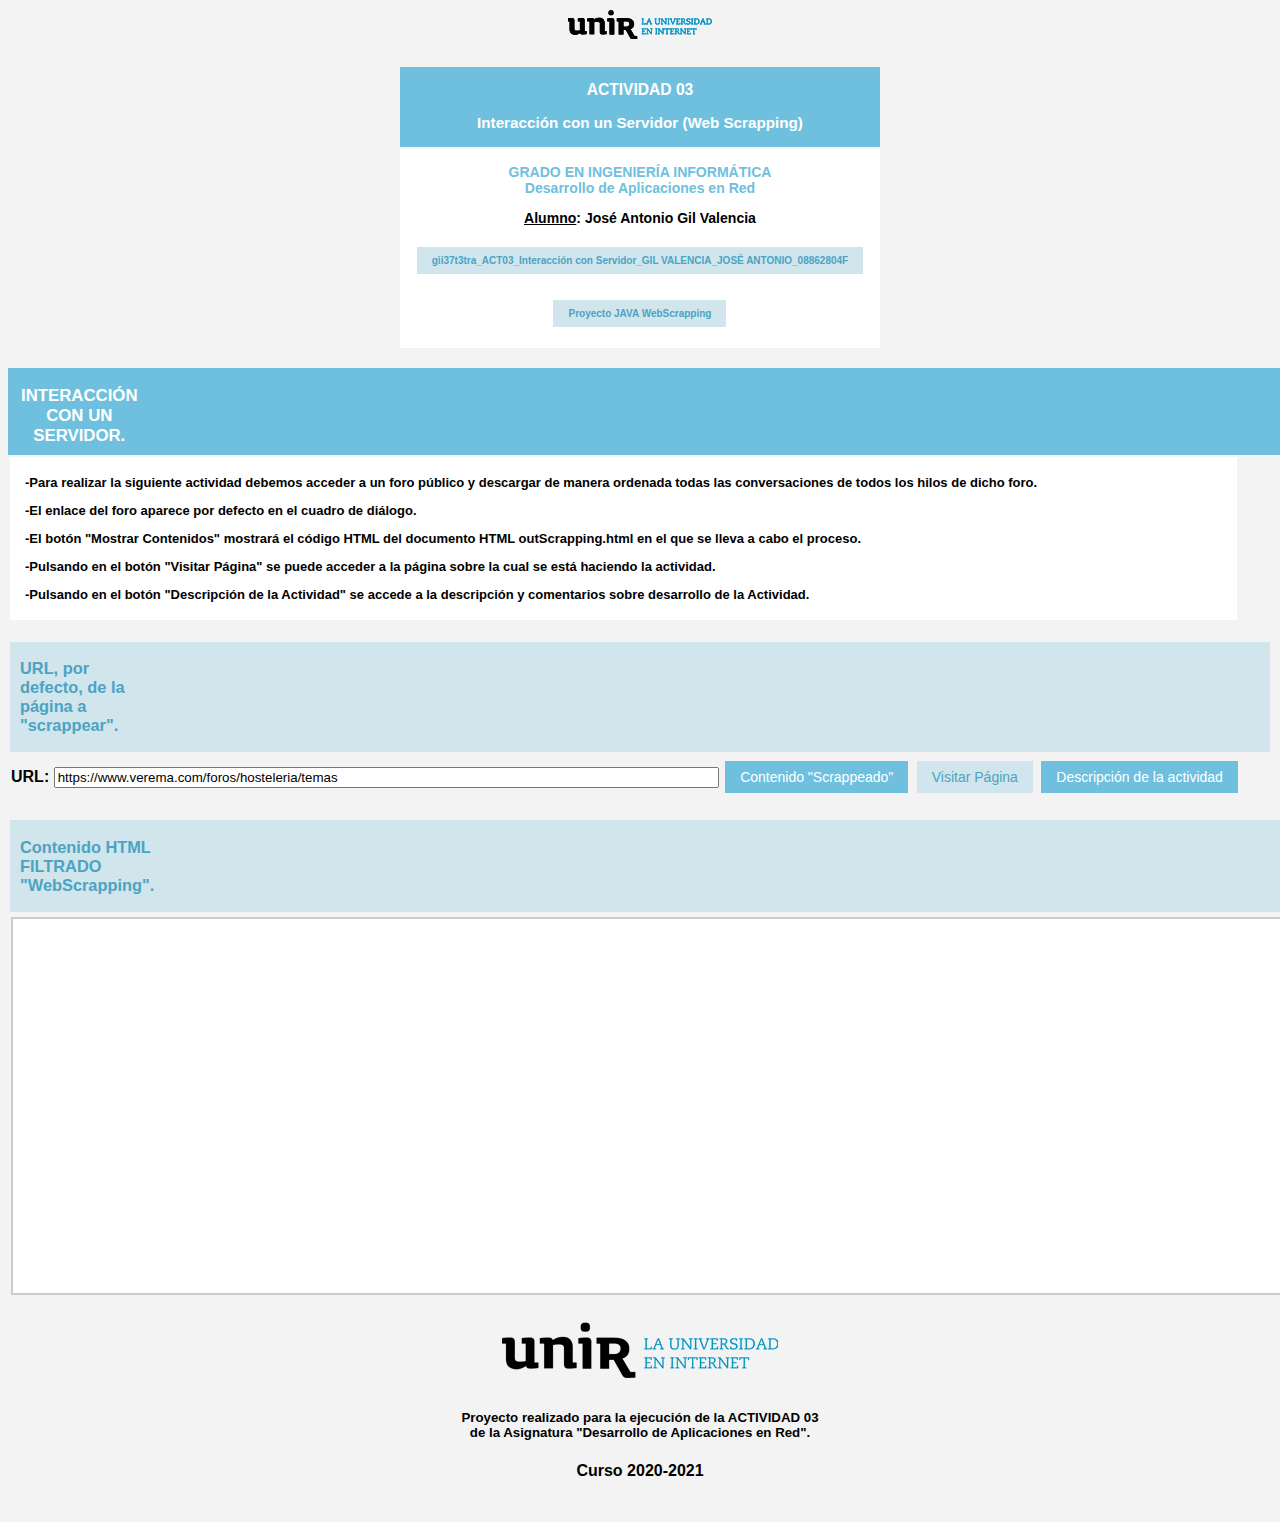
<file: index.html>
<!DOCTYPE HTML PUBLIC "-//W3C//DTD HTML 4.01//EN" "http://www.w3.org/TR/html4/strict.dtd">
<html>

<head>
	<meta http-equiv="Content-Type" content="text/html; charset=utf-8" />
	<title>ACTIVIDAD 03_DAR_Interacción con un Servidor (WEB SCRAPPING)</title>
	<link rel="stylesheet" href="css/style_01.css">
	<script type="text/javascript" src="//ajax.googleapis.com/ajax/libs/jquery/1.11.1/jquery.min.js"></script>
	<script type="text/javascript" src="//maxcdn.bootstrapcdn.com/bootstrap/3.2.0/js/bootstrap.min.js"></script> 
</head>

<body>
	<center><img src="images/unir2.png"></center>
	<br>
	
	<center><table id="base">
		<tr>
			<th>
				<h2>ACTIVIDAD 03</h2>
				<h3>Interacción con un Servidor (Web Scrapping)</h3>
			</th>
			
		</tr>
		<tr>
			<td>
				<h3>GRADO EN INGENIERÍA INFORMÁTICA<br>Desarrollo de Aplicaciones en Red</h3>
				<h3 id="alumno"><u>Alumno</u>: José Antonio Gil Valencia</h3>
				<center><h1><a href="archive/gii37t3tra_ACT03_Interacción con Servidor_GIL VALENCIA_JOSÉ ANTONIO_08862804F.pdf" class="buttonArchivo">gii37t3tra_ACT03_Interacción con Servidor_GIL VALENCIA_JOSÉ ANTONIO_08862804F</a></h1></center>
				<center><h1><a href="archive/DAR_ACT03_GilValencia.zip" class="buttonArchivo">Proyecto JAVA WebScrapping</a></h1></center>
			</td>
		</tr>
	</table></center>
	<br>
	<table id="nombreEjercicios2">
		<tr>
			<th><h2><b>INTERACCIÓN CON UN SERVIDOR.</u></b></h2></th>
		</tr>
	</table>

	<table id="contenidoEjercicios2">
		<tr>
			<td>
				<b>
					<p>-Para realizar la siguiente actividad debemos acceder a un foro público y descargar de manera ordenada todas las conversaciones de todos los hilos de dicho foro.</p>
					<p>-El enlace del foro aparece por defecto en el cuadro de diálogo.</p>
					<p>-El botón "Mostrar Contenidos" mostrará el código HTML del documento HTML outScrapping.html en el que se lleva a cabo el proceso.</p>
					<p>-Pulsando en el botón "Visitar Página" se puede acceder a la página sobre la cual se está haciendo la actividad.</p>
					<p>-Pulsando en el botón "Descripción de la Actividad" se accede a la descripción y comentarios sobre desarrollo de la Actividad.</p>
				</ol></b>
			</td>
		</tr>
	</table>

	<br>

	<table id="eje01">
		<tr>
			<td><h3><b>URL, por defecto, de la página a "scrappear".</b></h3></td>
		</tr>
	</table>
	
	<table id="contenidoEje01">
		<tr>
			<td>
				<form action="#">
					<b>URL:</b>
					<input type="text" id="recurso2" size="80" value="https://www.verema.com/foros/hosteleria/temas"/>
					<button type="button" id="btnCargarScrapping" class="button">Contenido "Scrappeado"</button>
					<a href="https://www.verema.com/foros/hosteleria/temas" class="buttonPagina">Visitar Página</a>
					<a href="descripcionAct.html" class="button">Descripción de la actividad</a>
					
				</form>
			</td>
		</tr>
	</table>

	<br>

	<table id="eje02">
		<tr>
			<td><h3><b>Contenido HTML FILTRADO "WebScrapping".</b></h3></td>
		</tr>
	</table>
	
	<table>
		<tr>
			<td>
				
				<div class="container" >
					<div class="container" id="contenidos"></div>
				</div>
				
			</td>
		</tr>
	</table>
	
	<script type="text/javascript">
		$('#btnCargarScrapping').click(function(){
			
			var esperar = 5000;
			$.ajax({
				
				url: "outScrapping.html",
				beforeSend: function(){
					$('#contenidos').text('Comprobando entradas de: https://www.verema.com/foros/hosteleria/temas?page=1&tab=foros...');
				}	,
				success : function(data){
					setTimeout(function(){
						$('#contenidos').html(data);
					},esperar
					);
				}
			});
		
		});
	</script>
	
	<br>
	
	<center><div id="final">
		<img src="images/unir.png">
		<h5>Proyecto realizado para la ejecución de la ACTIVIDAD 03 <br> de la Asignatura "Desarrollo de Aplicaciones en Red".</h5>
		<p><b>Curso 2020-2021</b></p>
		<br>
	</div></center>
	
</body>

</html>
</file>
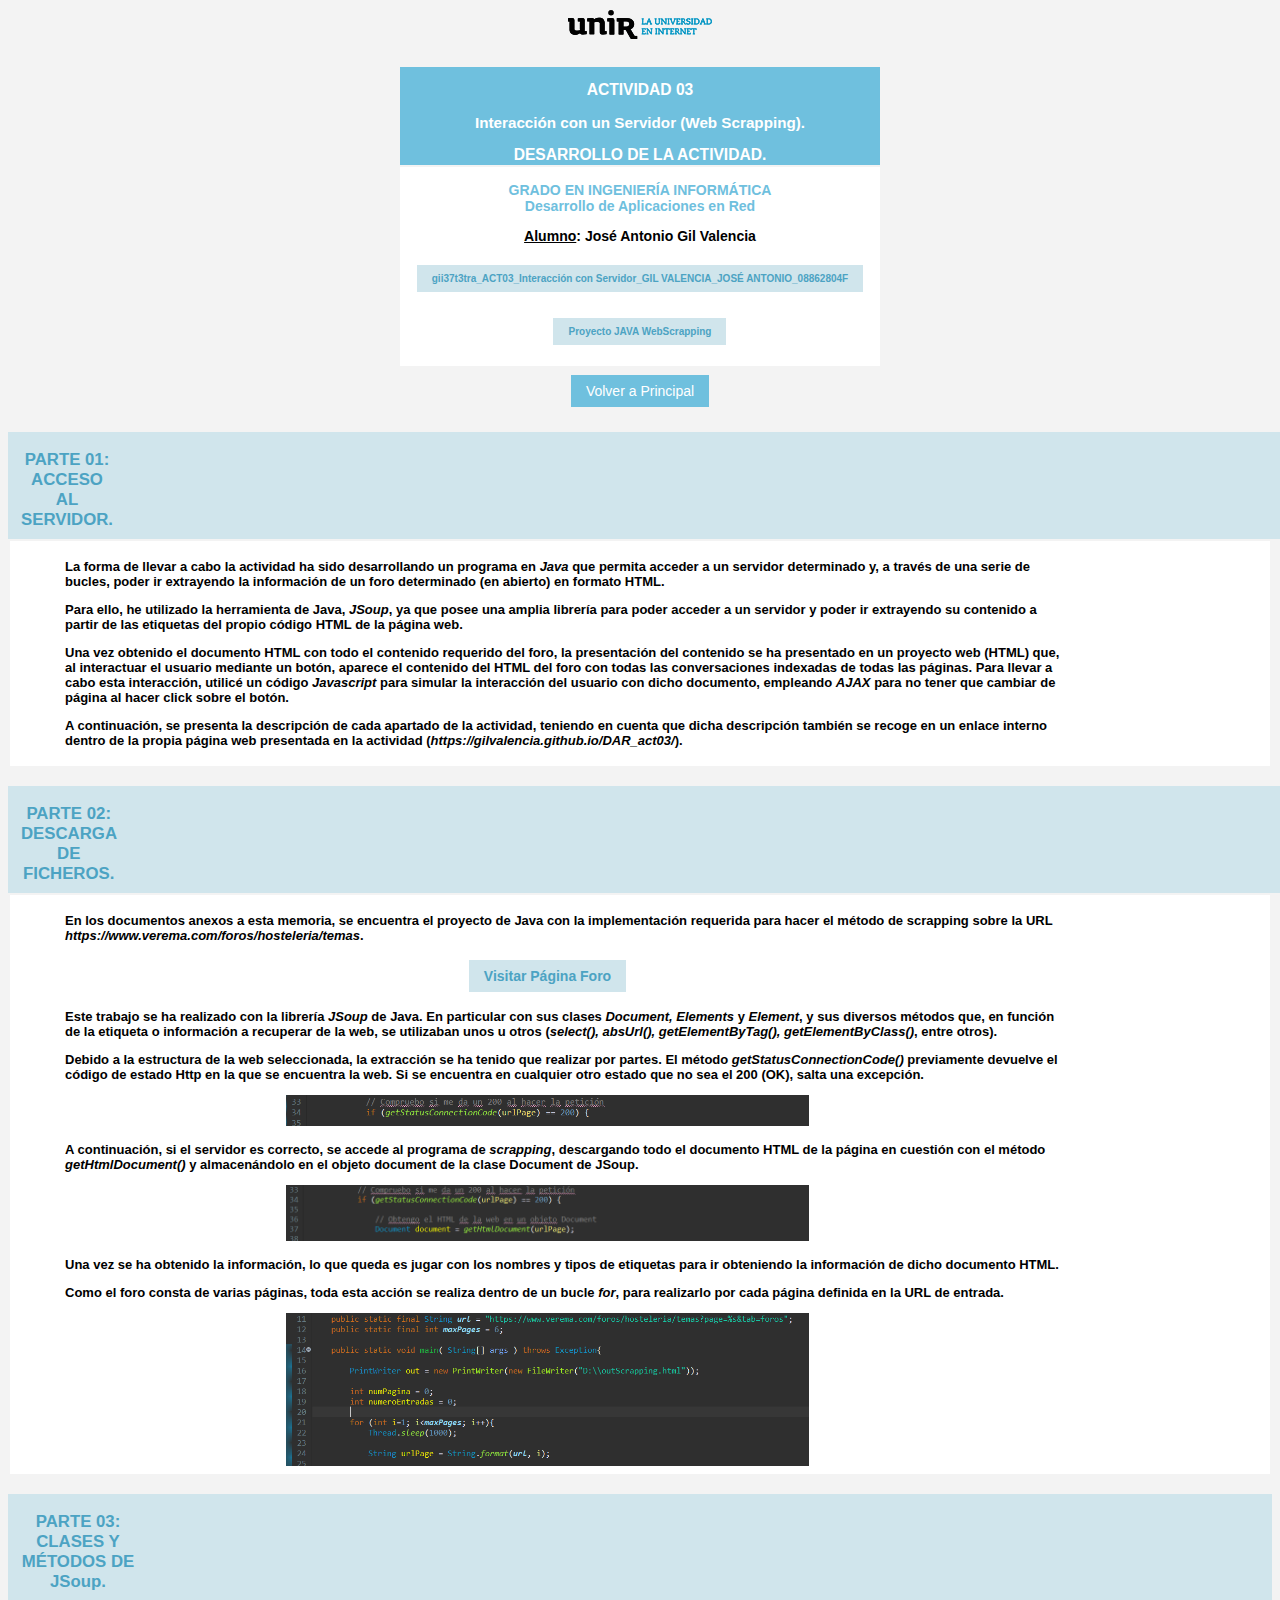
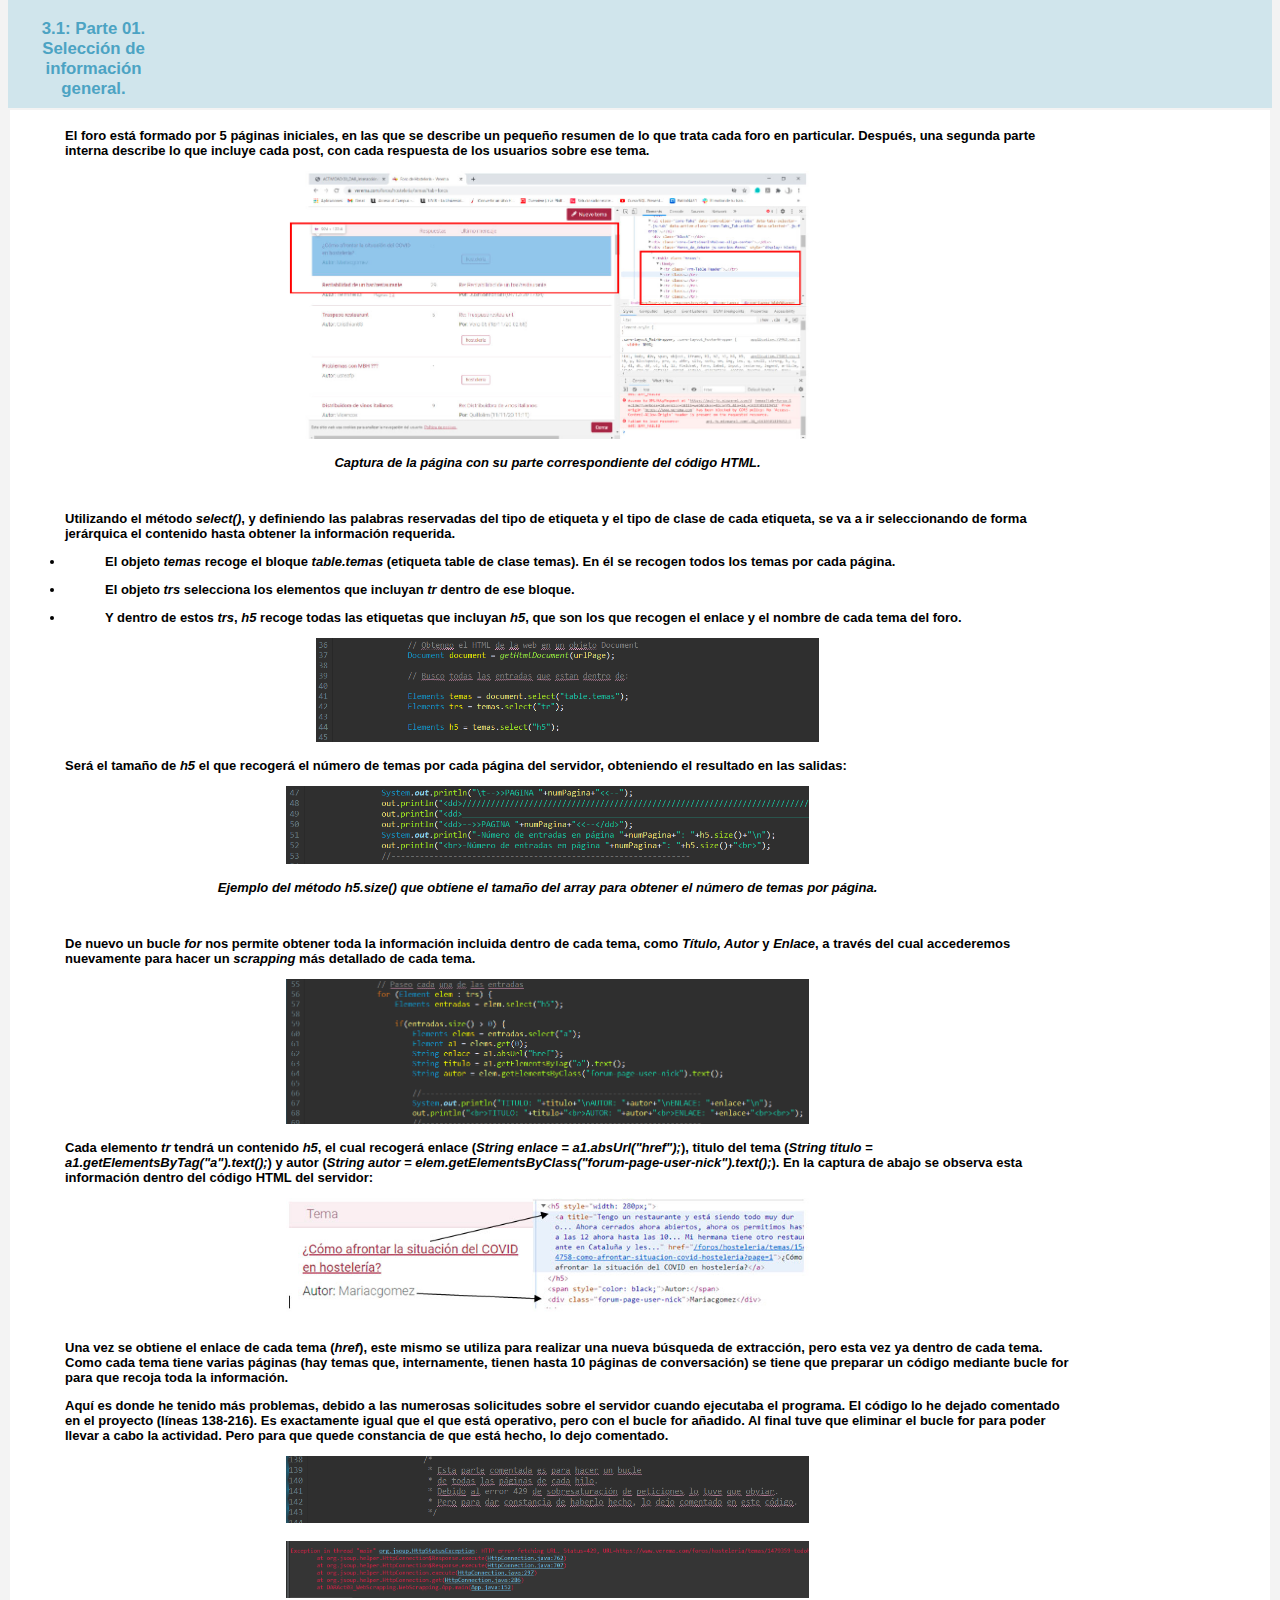
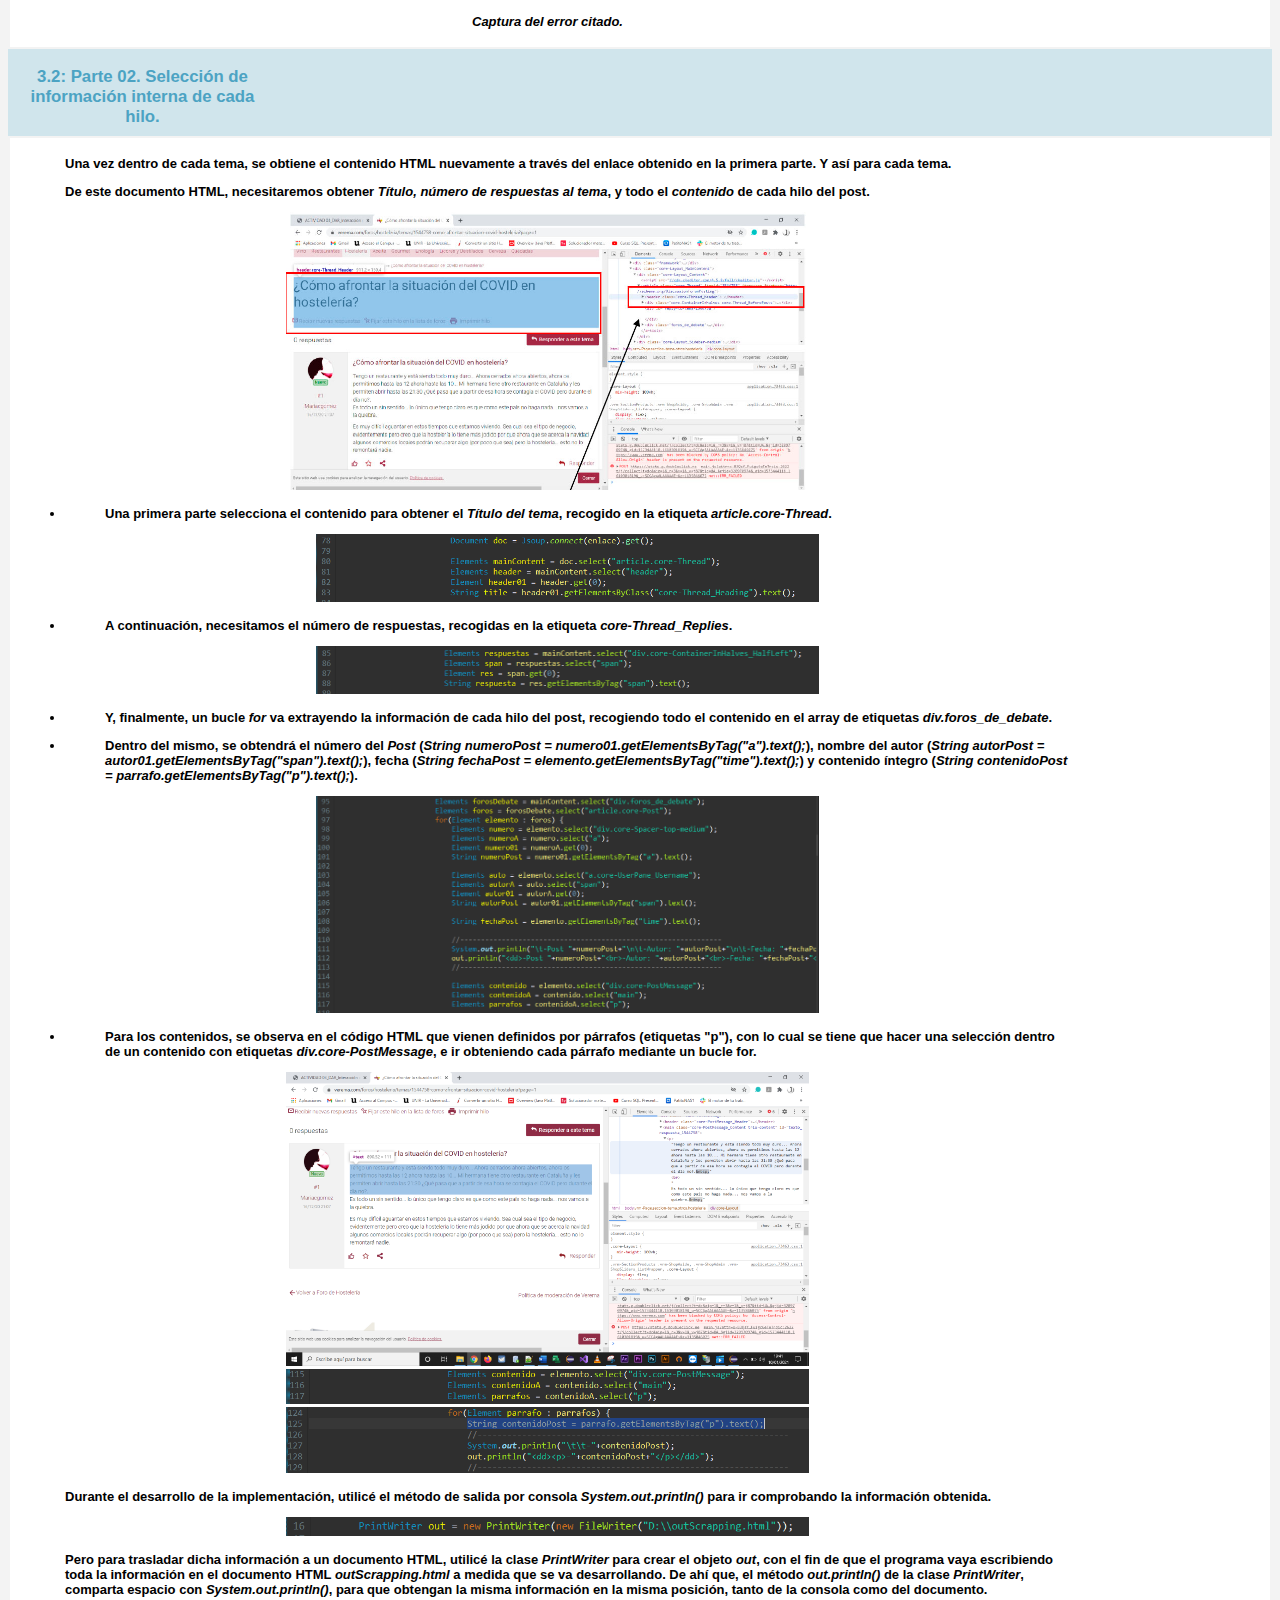
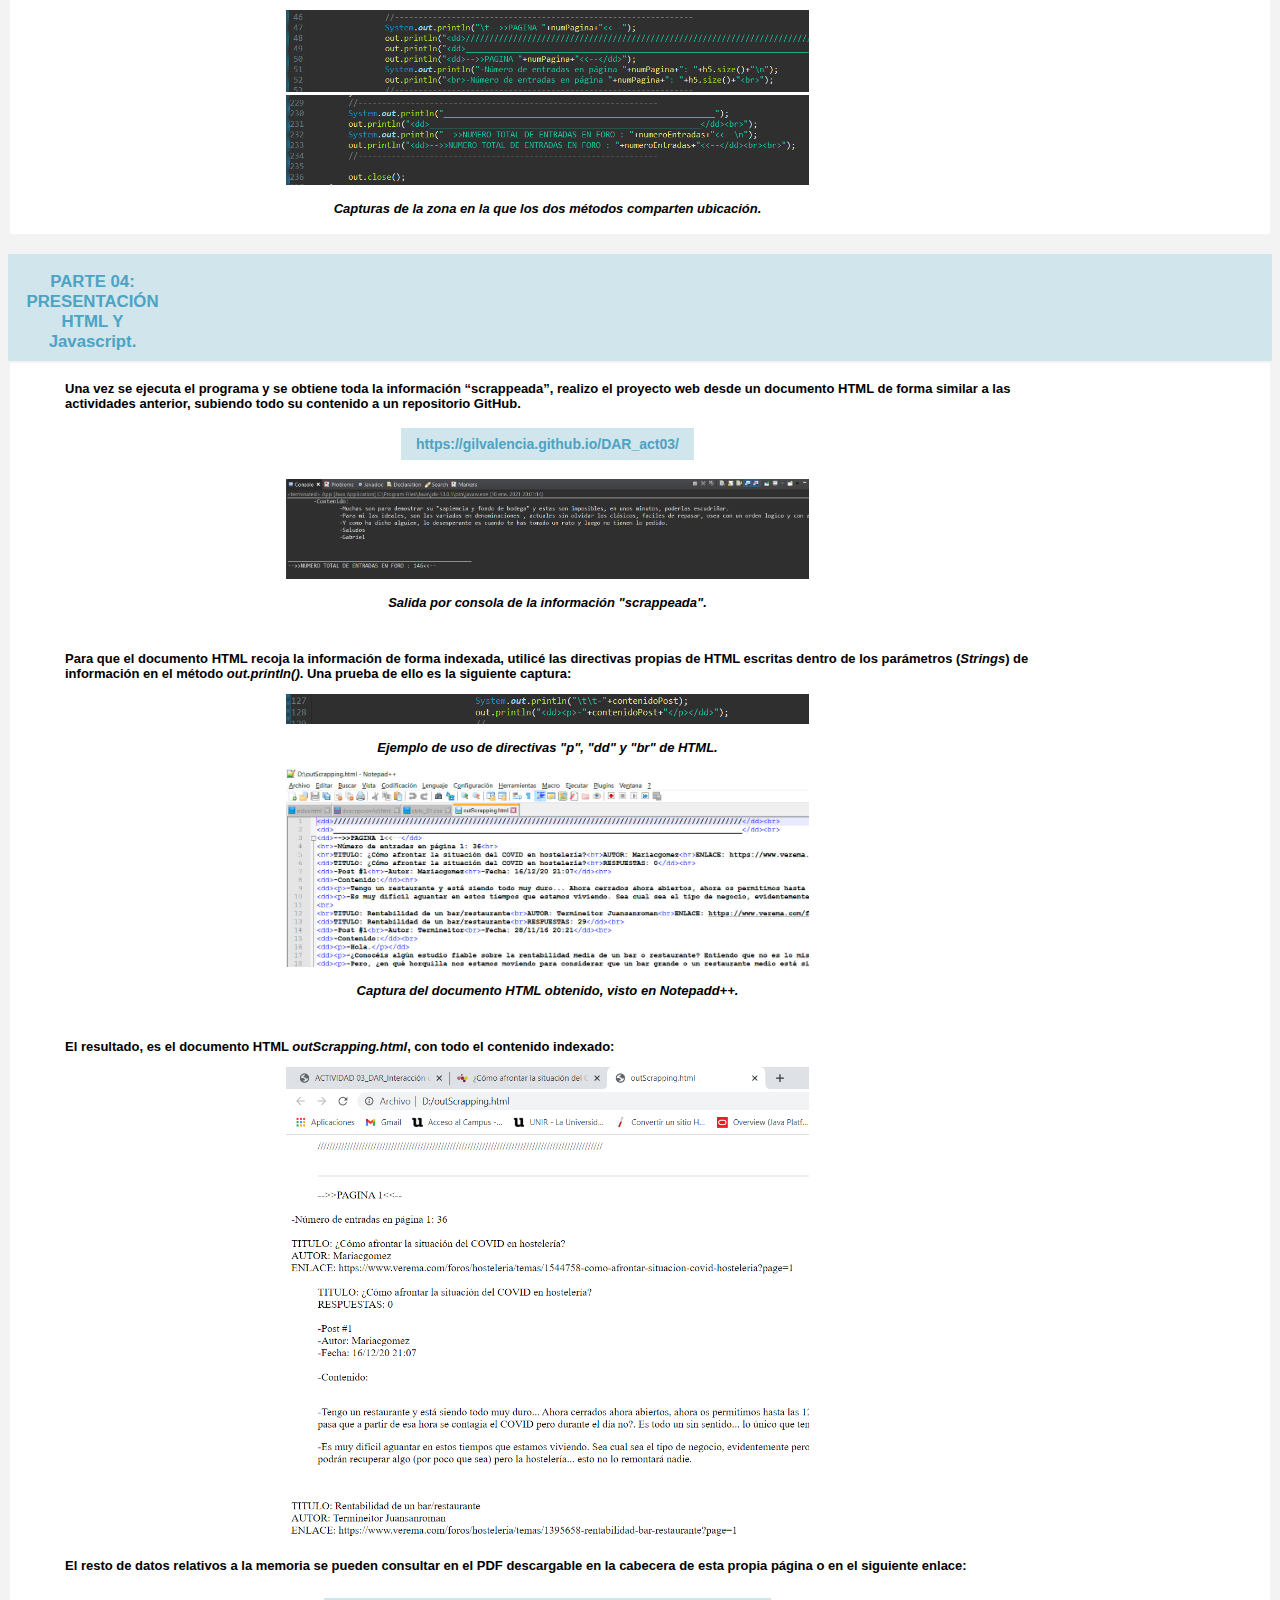
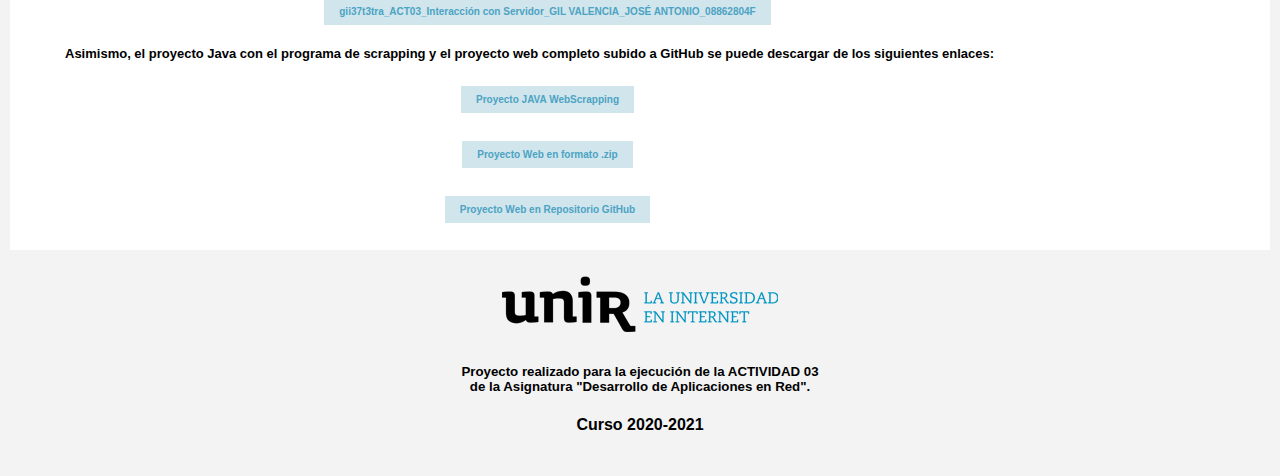
<file: descripcionAct.html>
<!DOCTYPE HTML PUBLIC "-//W3C//DTD HTML 4.01//EN" "http://www.w3.org/TR/html4/strict.dtd">
<html>

<head>
	<meta http-equiv="Content-Type" content="text/html; charset=utf-8" />
	<title>ACTIVIDAD 03_DAR_Interacción con un Servidor (WEB SCRAPPING)</title>
	<link rel="stylesheet" href="css/style_01.css">
	<script type="text/javascript" src="//ajax.googleapis.com/ajax/libs/jquery/1.11.1/jquery.min.js"></script>
	<script type="text/javascript" src="//maxcdn.bootstrapcdn.com/bootstrap/3.2.0/js/bootstrap.min.js"></script> 
</head>

<body>
	<center><img src="images/unir2.png"></center>
	<br>
	
	<center><table id="base">
		<tr>
			<th>
				<h2>ACTIVIDAD 03</h2>
				<h3>Interacción con un Servidor (Web Scrapping).</h3>
				<h2>DESARROLLO DE LA ACTIVIDAD.</h2>
			</th>
			
		</tr>
		<tr>
			<td>
				<h3>GRADO EN INGENIERÍA INFORMÁTICA<br>Desarrollo de Aplicaciones en Red</h3>
				<h3 id="alumno"><u>Alumno</u>: José Antonio Gil Valencia</h3>
				<center><h1><a href="archive/gii37t3tra_ACT03_Interacción con Servidor_GIL VALENCIA_JOSÉ ANTONIO_08862804F.pdf" class="buttonArchivo">gii37t3tra_ACT03_Interacción con Servidor_GIL VALENCIA_JOSÉ ANTONIO_08862804F</a></h1></center>
				<center><h1><a href="archive/DAR_ACT03_GilValencia.zip" class="buttonArchivo">Proyecto JAVA WebScrapping</a></h1></center>
			</td>
		</tr>
		
	<table id="contenidoEje01">
		<tr>
			<td>
				<form action="#">
					<a href="index.html" class="button">Volver a Principal</a>
					
				</form>
			</td>
		</tr>
	</table>

	</table></center>
	<br>
	<table id="parte01">
		<tr>
			<th><h2><b>PARTE 01: ACCESO AL SERVIDOR.</u></b></h2></th>
		</tr>
	</table>

	<table id="contenidoEjercicios2">
		<tr>
			<td>
				<b>
					<p><dd>La forma de llevar a cabo la actividad ha sido desarrollando un programa en <i>Java</i> que permita acceder a un servidor determinado y, a través de una serie de bucles, poder ir extrayendo la información de un foro determinado (en abierto) en formato HTML.</dd></p>
					<p><dd>Para ello, he utilizado la herramienta de Java, <i>JSoup</i>, ya que posee una amplia librería para poder acceder a un servidor y poder ir extrayendo su contenido a partir de las etiquetas del propio código HTML de la página web.</dd></p>
					<p><dd>Una vez obtenido el documento HTML con todo el contenido requerido del foro, la presentación del contenido se ha presentado en un proyecto web (HTML) que, al interactuar el usuario mediante un botón, aparece el contenido del HTML del foro con todas las conversaciones indexadas de todas las páginas. Para llevar a cabo esta interacción, utilicé un código <i>Javascript</i> para simular la interacción del usuario con dicho documento, empleando <i>AJAX</i> para no tener que cambiar de página al hacer click sobre el botón.</dd></p>
					<p><dd>A continuación, se presenta la descripción de cada apartado de la actividad, teniendo en cuenta que dicha descripción también se recoge en un enlace interno dentro de la propia página web presentada en la actividad (<i>https://gilvalencia.github.io/DAR_act03/</i>).</dd></p>
				</ol></b>
			</td>
		</tr>
	</table>

<br>
	<table id="parte02">
		<tr>
			<th><h2><b>PARTE 02: DESCARGA DE FICHEROS.</u></b></h2></th>
		</tr>
	</table>

	<table id="contenidoEjercicios2">
		<tr>
			<td>
				<b>
					<p><dd>En los documentos anexos a esta memoria, se encuentra el proyecto de Java con la implementación requerida para hacer el método de scrapping sobre la URL <i>https://www.verema.com/foros/hosteleria/temas</i>.</dd></p>
					<center><a href="https://www.verema.com/foros/hosteleria/temas" class="buttonPagina">Visitar Página Foro</a></center>
					<p><dd>Este trabajo se ha realizado con la librería <i>JSoup</i> de Java. En particular con sus clases <i>Document, Elements</i> y <i>Element</i>, y sus diversos métodos que, en función de la etiqueta o información a recuperar de la web, se utilizaban unos u otros (<i>select(), absUrl(), getElementByTag(), getElementByClass()</i>, entre otros).</dd></p>
					<p><dd>Debido a la estructura de la web seleccionada, la extracción se ha tenido que realizar por partes. El método <i>getStatusConnectionCode()</i> previamente devuelve el código de estado Http en la que se encuentra la web. Si se encuentra en cualquier otro estado que no sea el 200 (OK), salta una excepción.</dd></p>
					<center><img style="width: 50%;" src="images/memoria01.png"></center>
					<p><dd>A continuación, si el servidor es correcto, se accede al programa de <i>scrapping</i>, descargando todo el documento HTML de la página en cuestión con el método <i>getHtmlDocument()</i> y almacenándolo en el objeto document de la clase Document de JSoup.</dd></p>
					<center><img style="width: 50%;" src="images/memoria02.png"></center>
					<p><dd>Una vez se ha obtenido la información, lo que queda es jugar con los nombres y tipos de etiquetas para ir obteniendo la información de dicho documento HTML.</dd></p>
					<p><dd>Como el foro consta de varias páginas, toda esta acción se realiza dentro de un bucle <i>for</i>, para realizarlo por cada página definida en la URL de entrada.</dd></p>
					<center><img style="width: 50%;" src="images/memoria03.png"></center>
				</ol></b>
			</td>
		</tr>
	</table>

<br>
	<table id="parte03">
		<tr>
			<th><h2><b>PARTE 03: CLASES Y MÉTODOS DE JSoup.</u></b></h2></th>
		</tr>
	</table>
	<table id="parte03B">
		<tr>
			<th><h2><b>3.1: Parte 01. Selección de información general.</u></b></h2></th>
		</tr>
	</table>

	<table id="contenidoEjercicios2">
		<tr>
			<td>
				<b>
					<p><dd>El foro está formado por 5 páginas iniciales, en las que se describe un pequeño resumen de lo que trata cada foro en particular. Después, una segunda parte interna describe lo que incluye cada post, con cada respuesta de los usuarios sobre ese tema.</dd></p>
					<center><img style="width: 50%;" src="images/memoria04.jpg"></center>
					<center><p><i>Captura de la página con su parte correspondiente del código HTML.</i></p></center><br>
					<p><dd><dd>Utilizando el método <i>select()</i>, y definiendo las palabras reservadas del tipo de etiqueta y el tipo de clase de cada etiqueta, se va a ir seleccionando de forma jerárquica el contenido hasta obtener la información requerida.</dd></p>
					<ul>
					<li type=”square”><p><dd>El objeto <i>temas</i> recoge el bloque <i>table.temas</i> (etiqueta table de clase temas). En él se recogen todos los temas por cada página.</dd></p></li>
					<li type=”square”><p><dd>El objeto <i>trs</i> selecciona los elementos que incluyan <i>tr</i> dentro de ese bloque.</dd></p></li>
					<li type=”square”><p><dd>Y dentro de estos <i>trs</i>, <i>h5</i> recoge todas las etiquetas que incluyan <i>h5</i>, que son los que recogen el enlace y el nombre de cada tema del foro.</dd></p></li>
					<center><img style="width: 50%;" src="images/memoria05.png"></center>
					</ul>
					<p><dd>Será el tamaño de <i>h5</i> el que recogerá el número de temas por cada página del servidor, obteniendo el resultado en las salidas:</dd></p>
					<center><img style="width: 50%;" src="images/memoria06.png"></center>
					<center><p><i>Ejemplo del método <i>h5.size()</i> que obtiene el tamaño del array para obtener el número de temas por página.</i></p></center><br>
					<p><dd>De nuevo un bucle <i>for</i> nos permite obtener toda la información incluida dentro de cada tema, como <i>Título, Autor</i> y <i>Enlace</i>, a través del cual accederemos nuevamente para hacer un <i>scrapping</i> más detallado de cada tema.</dd></p>
					<center><img style="width: 50%;" src="images/memoria07.png"></center>
					<p><dd>Cada elemento <i>tr</i> tendrá un contenido <i>h5</i>, el cual recogerá enlace (<i>String enlace = a1.absUrl("href");</i>), titulo del tema (<i>String titulo = a1.getElementsByTag("a").text();</i>) y autor (<i>String autor = elem.getElementsByClass("forum-page-user-nick").text();</i>). En la captura de abajo se observa esta información dentro del código HTML del servidor:</dd></p>
					<center><img style="width: 50%;" src="images/memoria08.jpg"></center>
					<p><dd>Una vez se obtiene el enlace de cada tema (<i>href</i>), este mismo se utiliza para realizar una nueva búsqueda de extracción, pero esta vez ya dentro de cada tema. Como cada tema tiene varias páginas (hay temas que, internamente, tienen hasta 10 páginas de conversación) se tiene que preparar un código mediante bucle for para que recoja toda la información.</dd></p>
					<p><dd>Aquí es donde he tenido más problemas, debido a las numerosas solicitudes sobre el servidor cuando ejecutaba el programa. El código lo he dejado comentado en el proyecto (líneas 138-216). Es exactamente igual que el que está operativo, pero con el bucle for añadido. Al final tuve que eliminar el bucle for para poder llevar a cabo la actividad. Pero para que quede constancia de que está hecho, lo dejo comentado.</dd></p>
					<center><img style="width: 50%;" src="images/memoria09.png"></center>
					<br>
					<center><img style="width: 50%;" src="images/memoria10.png"></center>
					<center><p><i>Captura del error citado.</i></p></center>
				</ol></b>
			</td>
		</tr>
	</table>
	<table id="parte03C">
		<tr>
			<th><h2><b>3.2: Parte 02. Selección de información interna de cada hilo.</u></b></h2></th>
		</tr>
	</table>
	<table id="contenidoEjercicios2">
		<tr>
			<td>
				<b>
					<p><dd>Una vez dentro de cada tema, se obtiene el contenido HTML nuevamente a través del enlace obtenido en la primera parte. Y así para cada tema.</dd></p>
					<p><dd>De este documento HTML, necesitaremos obtener <i>Título, número de respuestas al tema</i>, y todo el <i>contenido</i> de cada hilo del post.</dd></p>
					<center><img style="width: 50%;" src="images/memoria11.jpg"></center>
					<ul>
					<li type=”square”><p><dd>Una primera parte selecciona el contenido para obtener el <i>Título del tema</i>, recogido en la etiqueta <i>article.core-Thread</i>.</dd></p></li>
					<center><img style="width: 50%;" src="images/memoria12.png"></center>
					<li type=”square”><p><dd>A continuación, necesitamos el número de respuestas, recogidas en la etiqueta <i>core-Thread_Replies</i>.</dd></p></li>
					<center><img style="width: 50%;" src="images/memoria13.png"></center>
					<li type=”square”><p><dd>Y, finalmente, un bucle <i>for</i> va extrayendo la información de cada hilo del post, recogiendo todo el contenido en el array de etiquetas <i>div.foros_de_debate</i>.</dd></p></li>
					<li type=”square”><p><dd>Dentro del mismo, se obtendrá el número del <i>Post</i> (<i>String numeroPost = numero01.getElementsByTag("a").text();</i>), nombre del autor (<i>String autorPost = autor01.getElementsByTag("span").text();</i>), fecha (<i>String fechaPost = elemento.getElementsByTag("time").text();</i>) y contenido íntegro (<i>String contenidoPost = parrafo.getElementsByTag("p").text();</i>).</dd></p></li>
					<center><img style="width: 50%;" src="images/memoria14.png"></center>
					<li type=”square”><p><dd>Para los contenidos, se observa en el código HTML que vienen definidos por párrafos (etiquetas "p"), con lo cual se tiene que hacer una selección dentro de un contenido con etiquetas <i>div.core-PostMessage</i>, e ir obteniendo cada párrafo mediante un bucle for.</dd></p></li>
					</ul>
					<center><img style="width: 50%;" src="images/memoria15.png"></center>
					<center><img style="width: 50%;" src="images/memoria16.png"></center>
					<center><img style="width: 50%;" src="images/memoria17.png"></center>
					<p><dd>Durante el desarrollo de la implementación, utilicé el método de salida por consola <i>System.out.println()</i> para ir comprobando la información obtenida.</dd></p>
					<center><img style="width: 50%;" src="images/memoria18.png"></center>
					<p><dd>Pero para trasladar dicha información a un documento HTML, utilicé la clase <i>PrintWriter</i> para crear el objeto <i>out</i>, con el fin de que el programa vaya escribiendo toda la información en el documento HTML <i>outScrapping.html</i> a medida que se va desarrollando. De ahí que, el método <i>out.println()</i> de la clase <i>PrintWriter</i>, comparta espacio con <i>System.out.println()</i>, para que obtengan la misma información en la misma posición, tanto de la consola como del documento.</dd></p>
					<center><img style="width: 50%;" src="images/memoria19.png"></center>
					<center><img style="width: 50%;" src="images/memoria20.png"></center>
					<center><p><i>Capturas de la zona en la que los dos métodos comparten ubicación.</i></p></center>
				</ol></b>
			</td>
		</tr>
	</table>
	
<br>
	<table id="parte04">
		<tr>
			<th><h2><b>PARTE 04: PRESENTACIÓN HTML Y Javascript.</u></b></h2></th>
		</tr>
	</table>

	<table id="contenidoEjercicios2">
		<tr>
			<td>
				<b>
					<p><dd>Una vez se ejecuta el programa y se obtiene toda la información “scrappeada”, realizo el proyecto web desde un documento HTML de forma similar a las actividades anterior, subiendo todo su contenido a un repositorio GitHub.</dd></p>
					<center><a href="https://gilvalencia.github.io/DAR_act03/" class="buttonPagina">https://gilvalencia.github.io/DAR_act03/</a></center>
					<br>
					<center><img style="width: 50%;" src="images/memoria21.png"></center>
					<center><p><i>Salida por consola de la información "scrappeada".</i></p></center>
					<br>
					<p><dd>Para que el documento HTML recoja la información de forma indexada, utilicé las directivas propias de HTML escritas dentro de los parámetros (<i>Strings</i>) de información en el método <i>out.println()</i>. Una prueba de ello es la siguiente captura:</dd></p>
					<center><img style="width: 50%;" src="images/memoria22.png"></center>
					<center><p><i>Ejemplo de uso de directivas "p", "dd" y "br" de HTML.</i></p></center>
					<center><img style="width: 50%;" src="images/memoria24.jpg"></center>
					<center><p><i>Captura del documento HTML obtenido, visto en Notepadd++.</i></p></center><br>
					<p><dd>El resultado, es el documento HTML <i>outScrapping.html</i>, con todo el contenido indexado:</dd></p>
					<center><img style="width: 50%;" src="images/memoria23.png"></center>
					<p><dd>El resto de datos relativos a la memoria se pueden consultar en el PDF descargable en la cabecera de esta propia página o en el siguiente enlace:</dd></p>
					<center><h1><a href="archive/gii37t3tra_ACT03_Interacción con Servidor_GIL VALENCIA_JOSÉ ANTONIO_08862804F.pdf" class="buttonArchivo">gii37t3tra_ACT03_Interacción con Servidor_GIL VALENCIA_JOSÉ ANTONIO_08862804F</a></h1></center>
					<p><dd>Asimismo, el proyecto Java con el programa de scrapping y el proyecto web completo subido a GitHub se puede descargar de los siguientes enlaces:</dd></p>
					<center><h1><a href="archive/DAR_ACT03_GilValencia.zip" class="buttonArchivo">Proyecto JAVA WebScrapping</a></h1></center>
					<center><h1><a href="archive/proyectoWebGitHub.zip" class="buttonArchivo">Proyecto Web en formato .zip</a></h1></center>
					<center><h1><a href="https://github.com/gilvalencia/DAR_act03" class="buttonArchivo">Proyecto Web en Repositorio GitHub</a></h1></center>
				</ol></b>
			</td>
		</tr>
	</table>

	<br>
	
	<center><div id="final">
		<img src="images/unir.png">
		<h5>Proyecto realizado para la ejecución de la ACTIVIDAD 03 <br> de la Asignatura "Desarrollo de Aplicaciones en Red".</h5>
		<p><b>Curso 2020-2021</b></p>
		<br>
	</div></center>
	
</body>

</html>
</file>
<file: css/style_01.css>
body { font-family: Arial; font: 13px;  background-color: #f3f3f3}
h2 { margin-bottom: 0; font-size: 1.2em; }

.button {
		background-color: #6fc0de;
		border: 0;
		color: white;
		padding: 8px 15px;
		text-align: center;
		text-decoration: none;
		display: inline-block;
		font-size: 14px;
		margin: 4px 2px;
		cursor: pointer;
}

.buttonPagina {
		background-color: #d0e5ec;
		border: 4;
		color: #4ca3c3;
		padding: 8px 15px;
		text-align: center;
		text-decoration: none;
		display: inline-block;
		font-size: 14px;
		margin: 4px 2px;
		cursor: pointer;
}

.button2 {
		background-color: #d0e5ec;
		border: 5;
		color: #6fc0de;
		padding: 8px 15px;
		text-align: center;
		text-decoration: none;
		display: inline-block;
		font-size: 12px;
		margin: 4px 2px;
		cursor: pointer;
}

.button3 {
		background-color: #d0e5ec;
		border: 5;
		color: #4ca3c3;
		padding: 8px 15px;
		text-align: center;
		text-decoration: none;
		display: inline-block;
		font-size: 15px;
		margin: 4px 2px;
		cursor: pointer;
}

.buttonArchivo {
		background-color: #d0e5ec;
		border: 0;
		color: #4ca3c3;
		padding: 8px 15px;
		text-align: center;
		text-decoration: none;
		display: inline-block;
		font-size: 10px;
		margin: 4px 2px;
		cursor: pointer;
}

#alumno{
	color: black;
}

#ejercicios tr{
	background-color: #FFFFFF;
}

#base th{
	background-color: #6fc0de;
	padding-top: 1px;
	padding-bottom: 1px;
	padding-left: 15px;
	padding-right: 15px;
	font-size: 13px;
	text-align: center;
	color: white;
}

#base td{
	background-color: #ffffff;
	color: #6fc0de;
	padding-top: 1px;
	padding-bottom: 1px;
	padding-left: 15px;
	padding-right: 15px;
	font-size: 12px;
	text-align: center;
}

#ejercicio01index th{
	background-color: #6fc0de;
	padding-top: 1px;
	padding-bottom: 1px;
	padding-left: 100px;
	padding-right: 100px;
	font-size: 13px;
	text-align: center;
	color: white;
}

#ejercicio01index td{
	background-color: #ffffff;
	padding-top: 1px;
	padding-bottom: 1px;
	padding-left: 100px;
	padding-right: 100px;
}

#nombreEjercicios2 {
	background-color: #6fc0de;
	color: white;
	padding-top: 1px;
	padding-bottom: 6px;
	padding-left: 10px;
	padding-right: 1200px;
	font-size: 14px;
}

#parte01 {
	background-color: #d0e5ec;
	color: #4ca3c3;
	padding-top: 1px;
	padding-bottom: 6px;
	padding-left: 10px;
	padding-right: 1200px;
	font-size: 14px;
}

#parte02 {
	background-color: #d0e5ec;
	color: #4ca3c3;
	padding-top: 1px;
	padding-bottom: 6px;
	padding-left: 10px;
	padding-right: 1175px;
	font-size: 14px;
}

#parte03 {
	background-color: #d0e5ec;
	color: #4ca3c3;
	padding-top: 1px;
	padding-bottom: 6px;
	padding-left: 10px;
	padding-right: 1134px;
	font-size: 14px;
}
#parte03B {
	background-color: #d0e5ec;
	color: #4ca3c3;
	padding-top: 1px;
	padding-bottom: 6px;
	padding-left: 10px;
	padding-right: 1103px;
	font-size: 14px;
}

#parte03C {
	background-color: #d0e5ec;
	color: #4ca3c3;
	padding-top: 1px;
	padding-bottom: 6px;
	padding-left: 10px;
	padding-right: 1005px;
	font-size: 14px;
}

#parte04 {
	background-color: #d0e5ec;
	color: #4ca3c3;
	padding-top: 1px;
	padding-bottom: 6px;
	padding-left: 10px;
	padding-right: 1105px;
	font-size: 14px;
}

#contenidoEjercicios th{
	background-color: #ffffff;
	color: black;
	padding-top: 5px;
	padding-bottom: 5px;
	padding-left: 15px;
	padding-right: 384px;
	font-size: 12px;
}

#contenidoEjercicios th columnaEjercicios{
	background-color: #ffffff;
	color: black;
	padding-top: 5px;
	padding-bottom: 5px;
	padding-left: 15px;
	padding-right: 384px;
	font-size: 12px;
	
}

#contenidoEjercicios2 td{
	background-color: #ffffff;
	color: black;
	padding-top: 5px;
	padding-bottom: 5px;
	padding-left: 15px;
	padding-right: 200px;;
	font-size: 13px;
}

#titulo_nombre, #final{text-align: center}

#recurso, #enviar { padding: .3em }

#eje01 td {
	background-color: #d0e5ec;
	color: #4ca3c3;
	padding-left: 10px;
	padding-right: 1135px;
	font-size: 14px;
}

#eje02 td{
	background-color: #d0e5ec;
	color: #4ca3c3;
	padding-left: 10px;
	padding-right: 1130px;
	font-size: 14px;
}

#contenidos {
    width: 1470px;
	height: 350px;
    overflow: scroll;
	border: 2px solid #CCC;
    background: #ffffff;
	padding: 1em;
    white-space: pre;
	font-size: 12px;
}

#reducir {
    width: 1200px;
	height: 700px;
    
}
</file>
